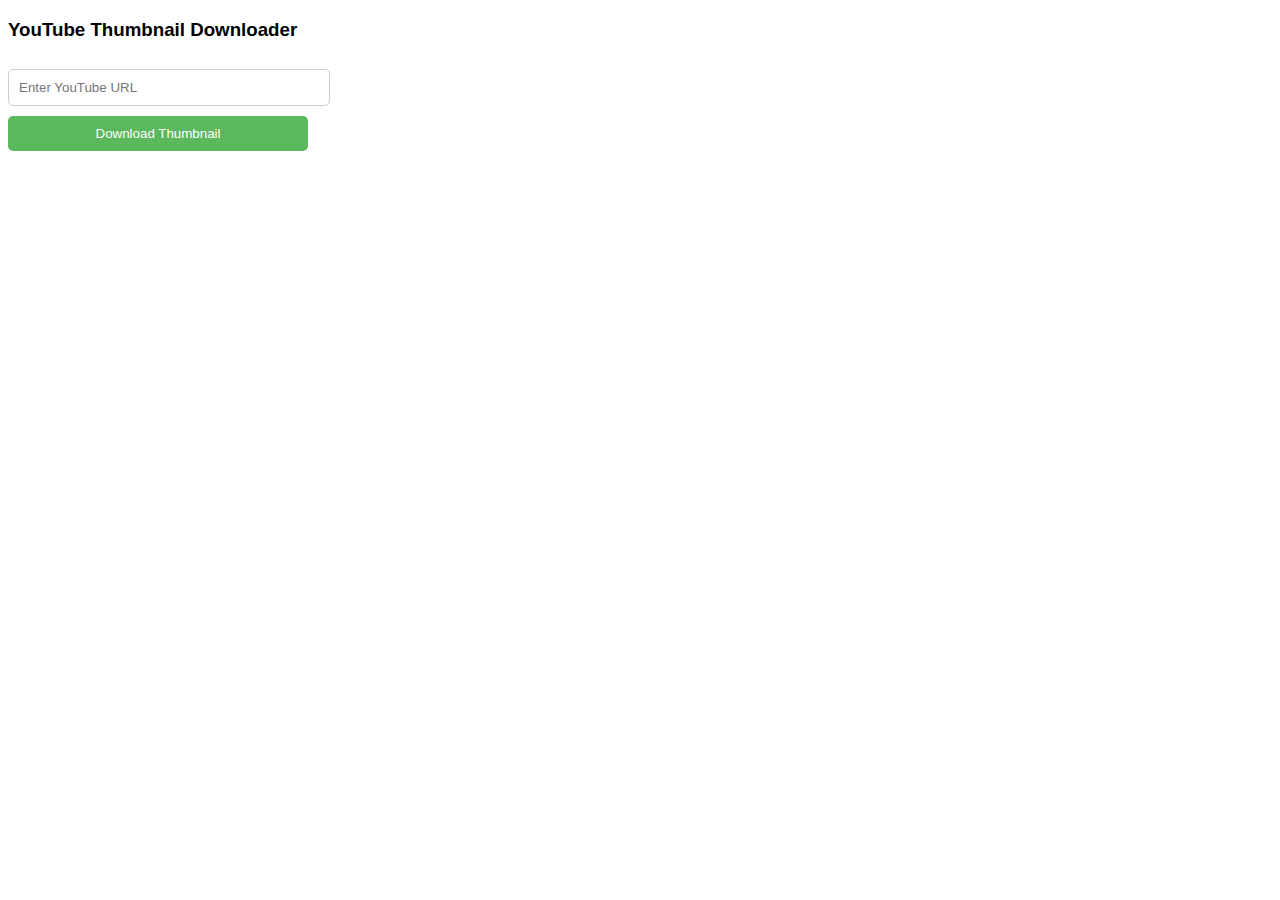
<file: chrome_extension/popup.html>
<!DOCTYPE html>
<html>
  <head>
    <title>Thumbnail Downloader</title>
    <style>
      body {
        width: 300px;
        font-family: 'Poppins', sans-serif;
      }
      input, button {
        margin-top: 10px;
        width: 100%;
        padding: 10px;
        border-radius: 5px;
        border: 1px solid #ccc;
      }
      button {
        background-color: #5cb85c;
        color: white;
        border: none;
        cursor: pointer;
      }
      button:hover {
        background-color: #4cae4c;
      }
    </style>
  </head>
  <body>
    <h3>YouTube Thumbnail Downloader</h3>
    <input type="text" id="youtube_url" placeholder="Enter YouTube URL" />
    <button id="download_button">Download Thumbnail</button>
    <div id="message"></div>
    <img id="thumbnail" style="width:100%; display:none;" />
    <script src="popup.js"></script>
  </body>
</html>
</file>
